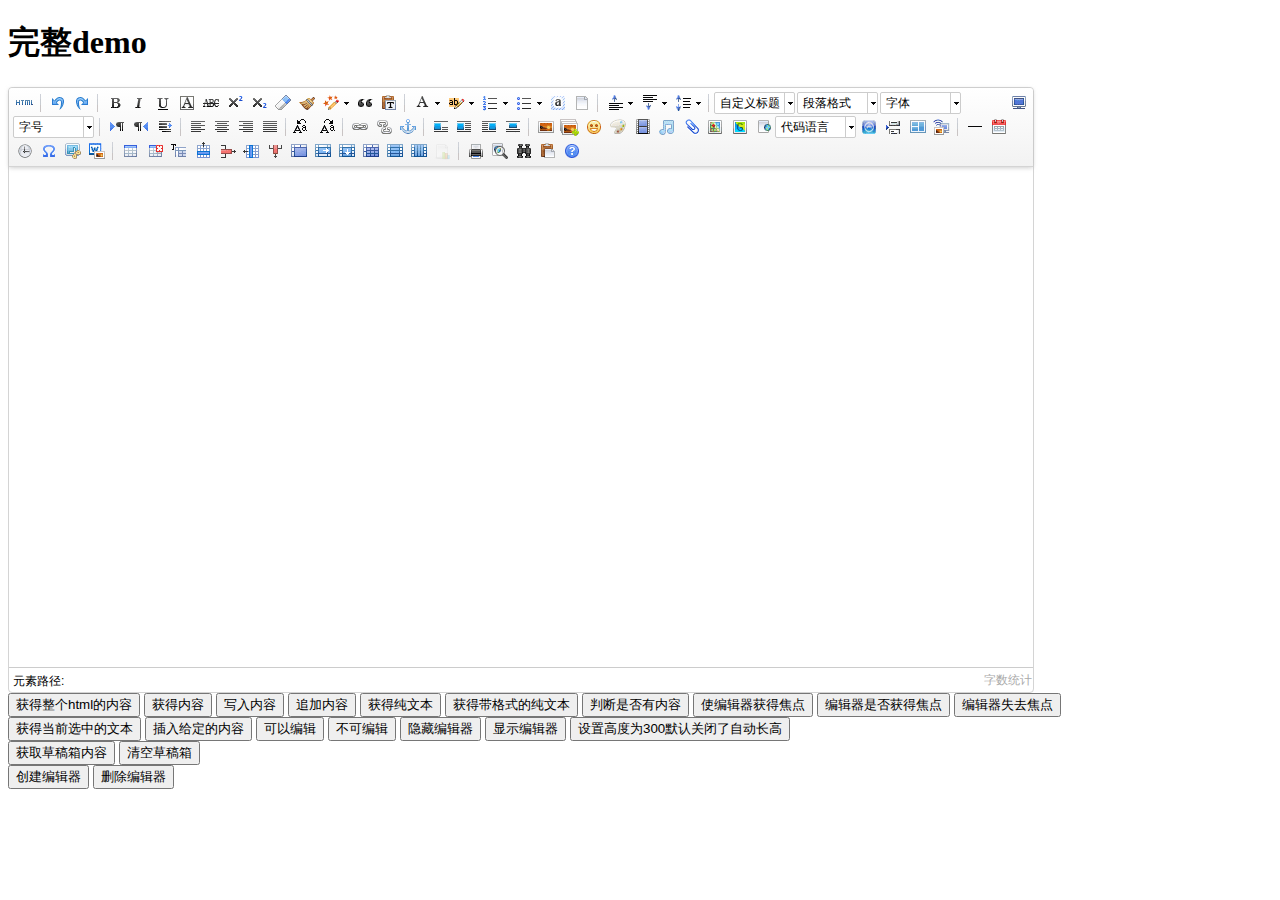
<file: res/Ueditor/index.html>
<!DOCTYPE HTML PUBLIC "-//W3C//DTD HTML 4.01 Transitional//EN"
        "http://www.w3.org/TR/html4/loose.dtd">
<html>
<head>
    <title>完整demo</title>
    <meta http-equiv="Content-Type" content="text/html;charset=utf-8"/>
    <script type="text/javascript" charset="utf-8" src="ueditor.config.js"></script>
    <script type="text/javascript" charset="utf-8" src="ueditor.all.min.js"> </script>
    <!--建议手动加在语言，避免在ie下有时因为加载语言失败导致编辑器加载失败-->
    <!--这里加载的语言文件会覆盖你在配置项目里添加的语言类型，比如你在配置项目里配置的是英文，这里加载的中文，那最后就是中文-->
    <script type="text/javascript" charset="utf-8" src="lang/zh-cn/zh-cn.js"></script>

    <style type="text/css">
        div{
            width:100%;
        }
    </style>
</head>
<body>
<div>
    <h1>完整demo</h1>
    <script id="editor" type="text/plain" style="width:1024px;height:500px;"></script>
</div>
<div id="btns">
    <div>
        <button onclick="getAllHtml()">获得整个html的内容</button>
        <button onclick="getContent()">获得内容</button>
        <button onclick="setContent()">写入内容</button>
        <button onclick="setContent(true)">追加内容</button>
        <button onclick="getContentTxt()">获得纯文本</button>
        <button onclick="getPlainTxt()">获得带格式的纯文本</button>
        <button onclick="hasContent()">判断是否有内容</button>
        <button onclick="setFocus()">使编辑器获得焦点</button>
        <button onmousedown="isFocus(event)">编辑器是否获得焦点</button>
        <button onmousedown="setblur(event)" >编辑器失去焦点</button>

    </div>
    <div>
        <button onclick="getText()">获得当前选中的文本</button>
        <button onclick="insertHtml()">插入给定的内容</button>
        <button id="enable" onclick="setEnabled()">可以编辑</button>
        <button onclick="setDisabled()">不可编辑</button>
        <button onclick=" UE.getEditor('editor').setHide()">隐藏编辑器</button>
        <button onclick=" UE.getEditor('editor').setShow()">显示编辑器</button>
        <button onclick=" UE.getEditor('editor').setHeight(300)">设置高度为300默认关闭了自动长高</button>
    </div>

    <div>
        <button onclick="getLocalData()" >获取草稿箱内容</button>
        <button onclick="clearLocalData()" >清空草稿箱</button>
    </div>

</div>
<div>
    <button onclick="createEditor()">
    创建编辑器</button>
    <button onclick="deleteEditor()">
    删除编辑器</button>
</div>

<script type="text/javascript">

    //实例化编辑器
    //建议使用工厂方法getEditor创建和引用编辑器实例，如果在某个闭包下引用该编辑器，直接调用UE.getEditor('editor')就能拿到相关的实例
    var ue = UE.getEditor('editor');


    function isFocus(e){
        alert(UE.getEditor('editor').isFocus());
        UE.dom.domUtils.preventDefault(e)
    }
    function setblur(e){
        UE.getEditor('editor').blur();
        UE.dom.domUtils.preventDefault(e)
    }
    function insertHtml() {
        var value = prompt('插入html代码', '');
        UE.getEditor('editor').execCommand('insertHtml', value)
    }
    function createEditor() {
        enableBtn();
        UE.getEditor('editor');
    }
    function getAllHtml() {
        alert(UE.getEditor('editor').getAllHtml())
    }
    function getContent() {
        var arr = [];
        arr.push("使用editor.getContent()方法可以获得编辑器的内容");
        arr.push("内容为：");
        arr.push(UE.getEditor('editor').getContent());
        alert(arr.join("\n"));
    }
    function getPlainTxt() {
        var arr = [];
        arr.push("使用editor.getPlainTxt()方法可以获得编辑器的带格式的纯文本内容");
        arr.push("内容为：");
        arr.push(UE.getEditor('editor').getPlainTxt());
        alert(arr.join('\n'))
    }
    function setContent(isAppendTo) {
        var arr = [];
        arr.push("使用editor.setContent('欢迎使用ueditor')方法可以设置编辑器的内容");
        UE.getEditor('editor').setContent('欢迎使用ueditor', isAppendTo);
        alert(arr.join("\n"));
    }
    function setDisabled() {
        UE.getEditor('editor').setDisabled('fullscreen');
        disableBtn("enable");
    }

    function setEnabled() {
        UE.getEditor('editor').setEnabled();
        enableBtn();
    }

    function getText() {
        //当你点击按钮时编辑区域已经失去了焦点，如果直接用getText将不会得到内容，所以要在选回来，然后取得内容
        var range = UE.getEditor('editor').selection.getRange();
        range.select();
        var txt = UE.getEditor('editor').selection.getText();
        alert(txt)
    }

    function getContentTxt() {
        var arr = [];
        arr.push("使用editor.getContentTxt()方法可以获得编辑器的纯文本内容");
        arr.push("编辑器的纯文本内容为：");
        arr.push(UE.getEditor('editor').getContentTxt());
        alert(arr.join("\n"));
    }
    function hasContent() {
        var arr = [];
        arr.push("使用editor.hasContents()方法判断编辑器里是否有内容");
        arr.push("判断结果为：");
        arr.push(UE.getEditor('editor').hasContents());
        alert(arr.join("\n"));
    }
    function setFocus() {
        UE.getEditor('editor').focus();
    }
    function deleteEditor() {
        disableBtn();
        UE.getEditor('editor').destroy();
    }
    function disableBtn(str) {
        var div = document.getElementById('btns');
        var btns = UE.dom.domUtils.getElementsByTagName(div, "button");
        for (var i = 0, btn; btn = btns[i++];) {
            if (btn.id == str) {
                UE.dom.domUtils.removeAttributes(btn, ["disabled"]);
            } else {
                btn.setAttribute("disabled", "true");
            }
        }
    }
    function enableBtn() {
        var div = document.getElementById('btns');
        var btns = UE.dom.domUtils.getElementsByTagName(div, "button");
        for (var i = 0, btn; btn = btns[i++];) {
            UE.dom.domUtils.removeAttributes(btn, ["disabled"]);
        }
    }

    function getLocalData () {
        alert(UE.getEditor('editor').execCommand( "getlocaldata" ));
    }

    function clearLocalData () {
        UE.getEditor('editor').execCommand( "clearlocaldata" );
        alert("已清空草稿箱")
    }
</script>
</body>
</html>
</file>
